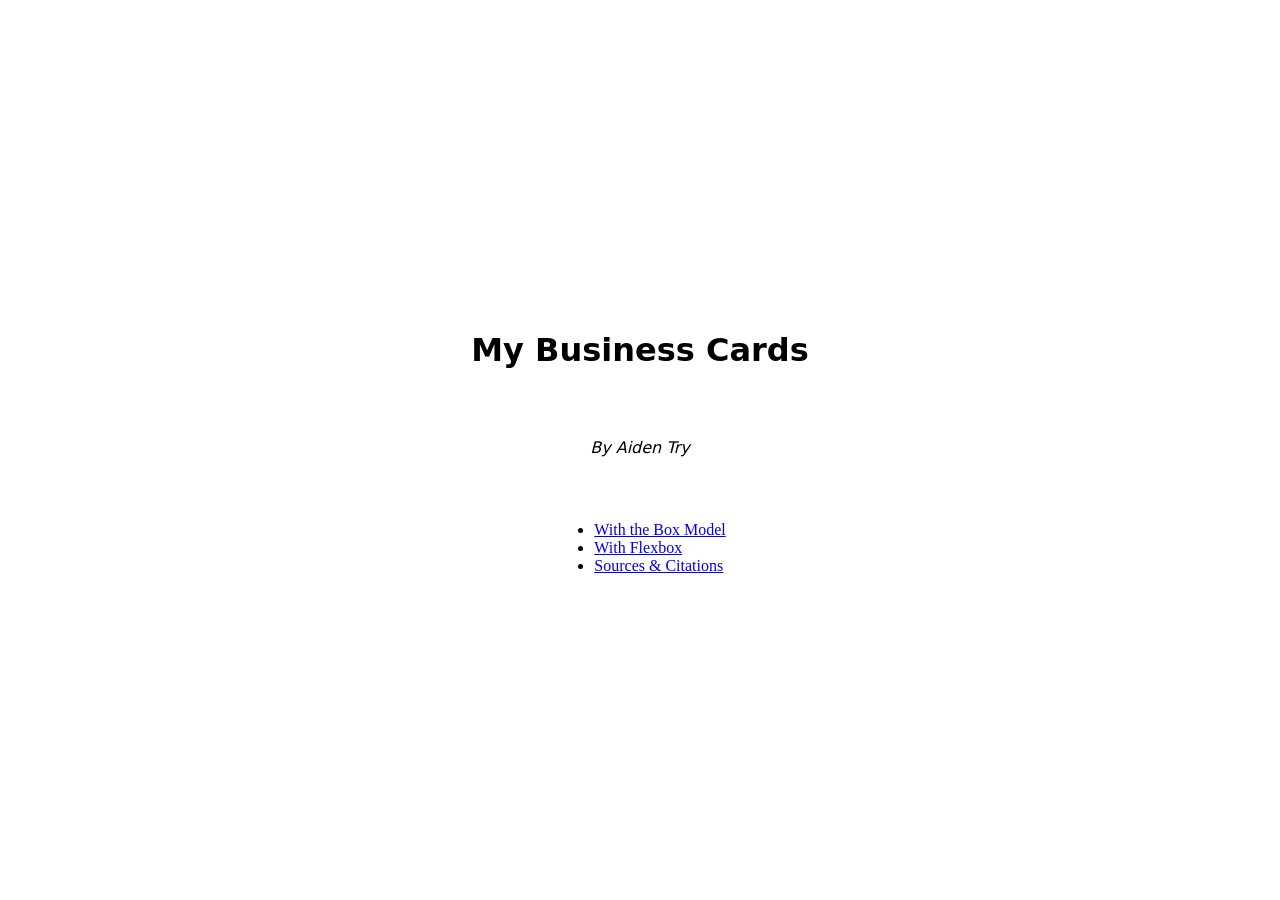
<file: index.html>
<!DOCTYPE html>
<html lang="en">
  <head>
    <meta charset="utf-8">
    <meta name="viewport" content="width=device-width, initial-scale=1">
    <title>My Business Cards</title>
    <link rel="stylesheet" href="./template.css">
  </head>
  <body>
    <h1>My Business Cards</h1>
    <p class="attribution">By Aiden Try</p>

    <ul class="page-links">
      <li><a href="box.html">With the Box Model</a></li>
      <li><a href="flex.html">With Flexbox</a></li>
      <li><a href="citations.html">Sources &amp; Citations</a></li>
    </ul>
  </body>
</html>
</file>
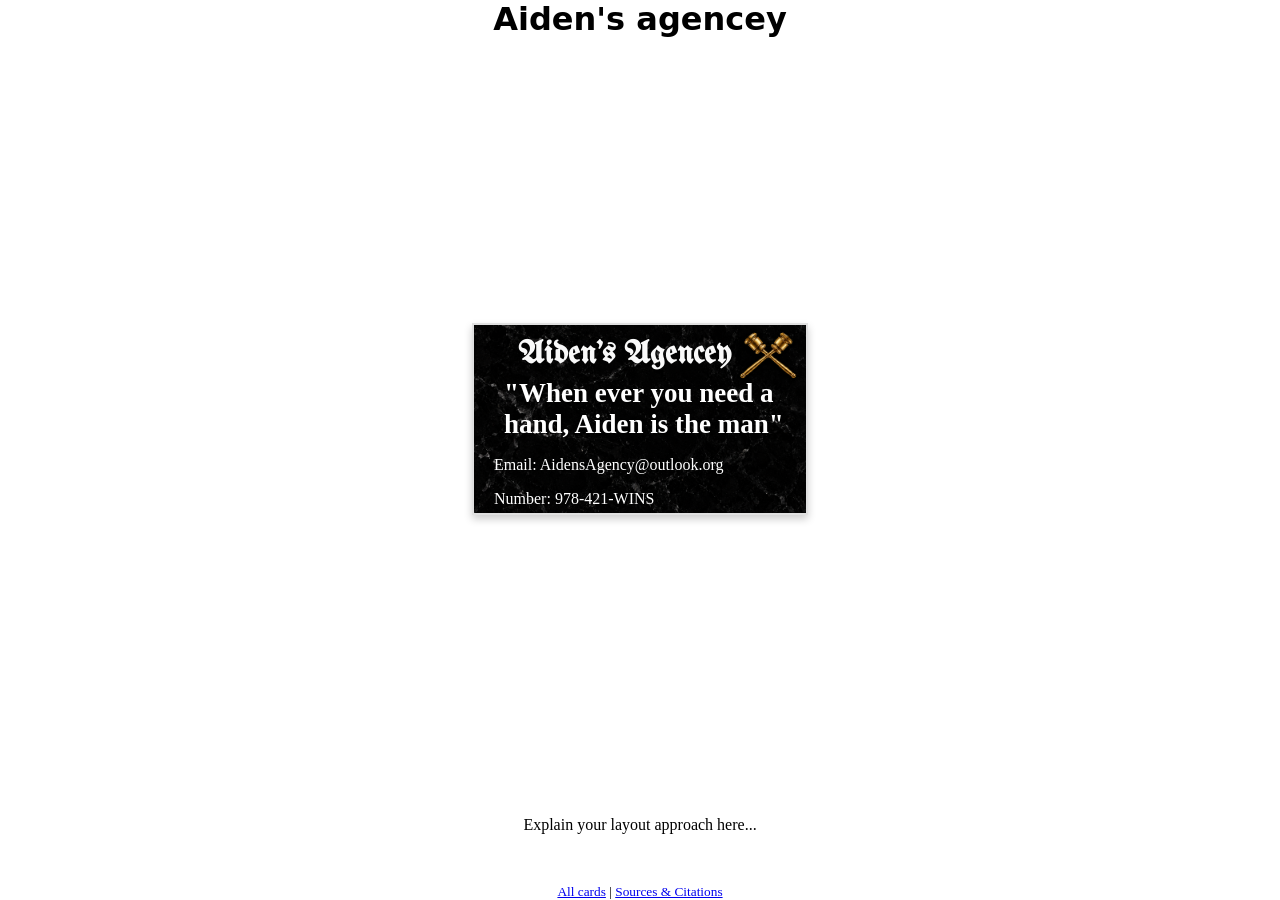
<file: box.html>
<!DOCTYPE html>
<html lang="en">
  <head>
    <meta charset="utf-8">
    <meta name="viewport" content="width=device-width, initial-scale=1">
    <title>Box Model Card</title>
    <link rel="stylesheet" href="./template.css">
    <link rel="stylesheet" href="./box.css">
    <link rel="preconnect" href="https://fonts.googleapis.com">
    <link rel="preconnect" href="https://fonts.gstatic.com" crossorigin>
    <link href="https://fonts.googleapis.com/css2?family=UnifrakturMaguntia&display=swap"
      rel="stylesheet">
  </head>
  <body>
    <h1>Aiden's agencey</h1>

    <!-- Change landscape to portrait or square
     for a different size card -->
    <div class="card landscape">
      <div class="card-front">
        <h1>Aiden's Agencey</h1>
        <h2> "When ever you need a hand, <b>Aiden</b> is the man"</h2>
        <p> Email: AidensAgency@outlook.org</p>
        <p>Number: 978-421-WINS</p>
        <!-- Front of card here -->
      </div>
      <div class="card-back">
        <!-- Back of card here -->
      </div>
    </div>

    <p>Explain your layout approach here...</p>

    <footer>
      <small>
        <a href="index.html">All cards</a> |
        <a href="citations.html">Sources &amp; Citations</a>
      </small>
    </footer>

    <script src="./script.js"></script>
  </body>
</html>
</file>
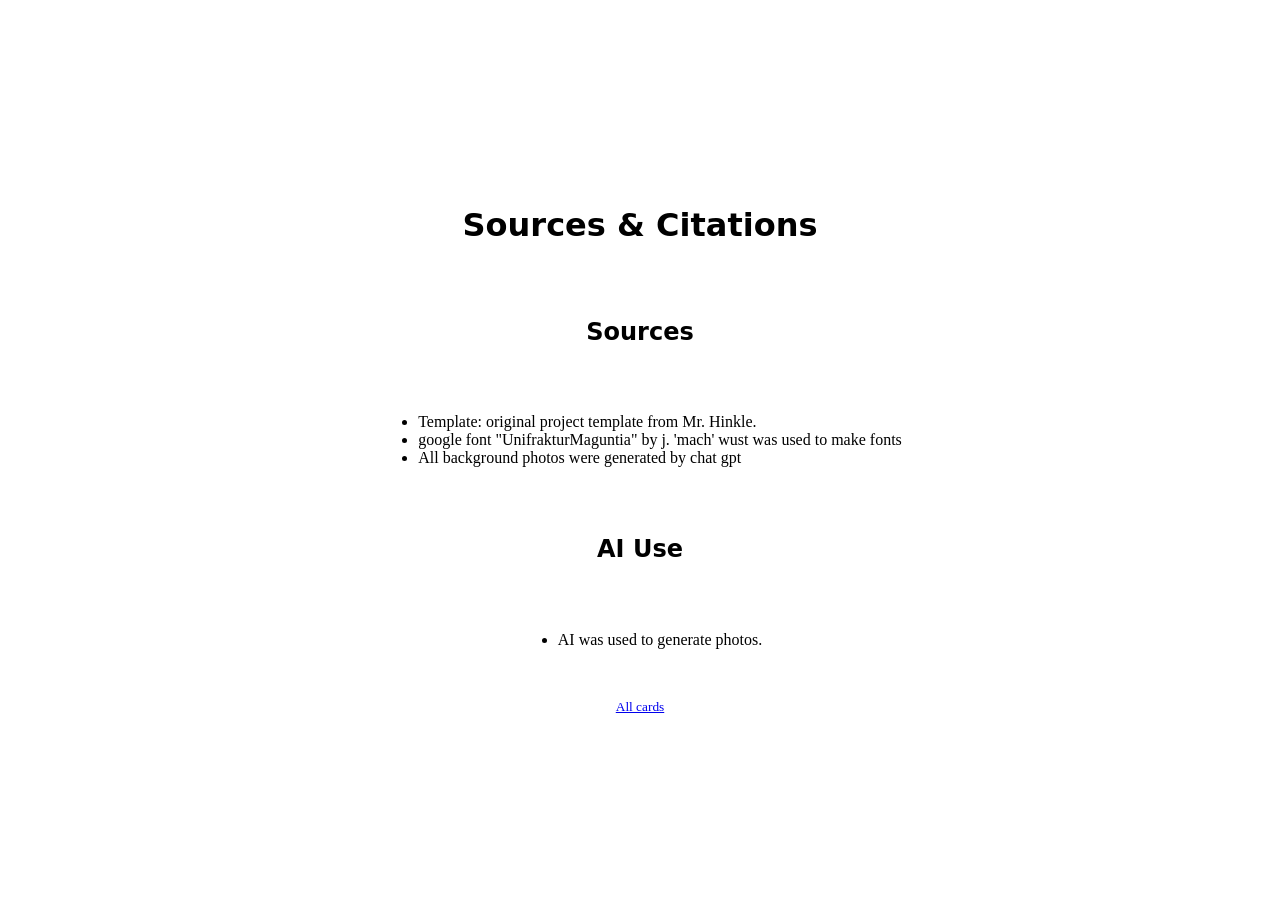
<file: citations.html>
<!DOCTYPE html>
<html lang="en">
  <head>
    <meta charset="utf-8">
    <meta name="viewport" content="width=device-width, initial-scale=1">
    <title>Sources &amp; Citations</title>
    <link rel="stylesheet" href="./template.css">
  </head>
  <body>
    <h1>Sources &amp; Citations</h1>

    <h2>Sources</h2>
    <ul>
      <li>Template: original project template from Mr. Hinkle.</li>
      <li> google font "UnifrakturMaguntia" by j. 'mach' wust was used to make fonts</li>
      <li> All background photos were generated by chat gpt</li>
      <!-- List any other sources you used as you worked on
       the project, including images, fonts, and designs or
       ideas you borrowed. -->
    </ul>

    <h2>AI Use</h2>
    <ul>
      <li>AI was used to generate photos.</li>
      <!-- If you used AI, replace the line above and describe
       what you used it for, e.g.
       "Generated the logo image with Adobe Firefly." -->
    </ul>

    <footer>
      <small>
        <a href="index.html">All cards</a>
      </small>
    </footer>
  </body>
</html>
</file>
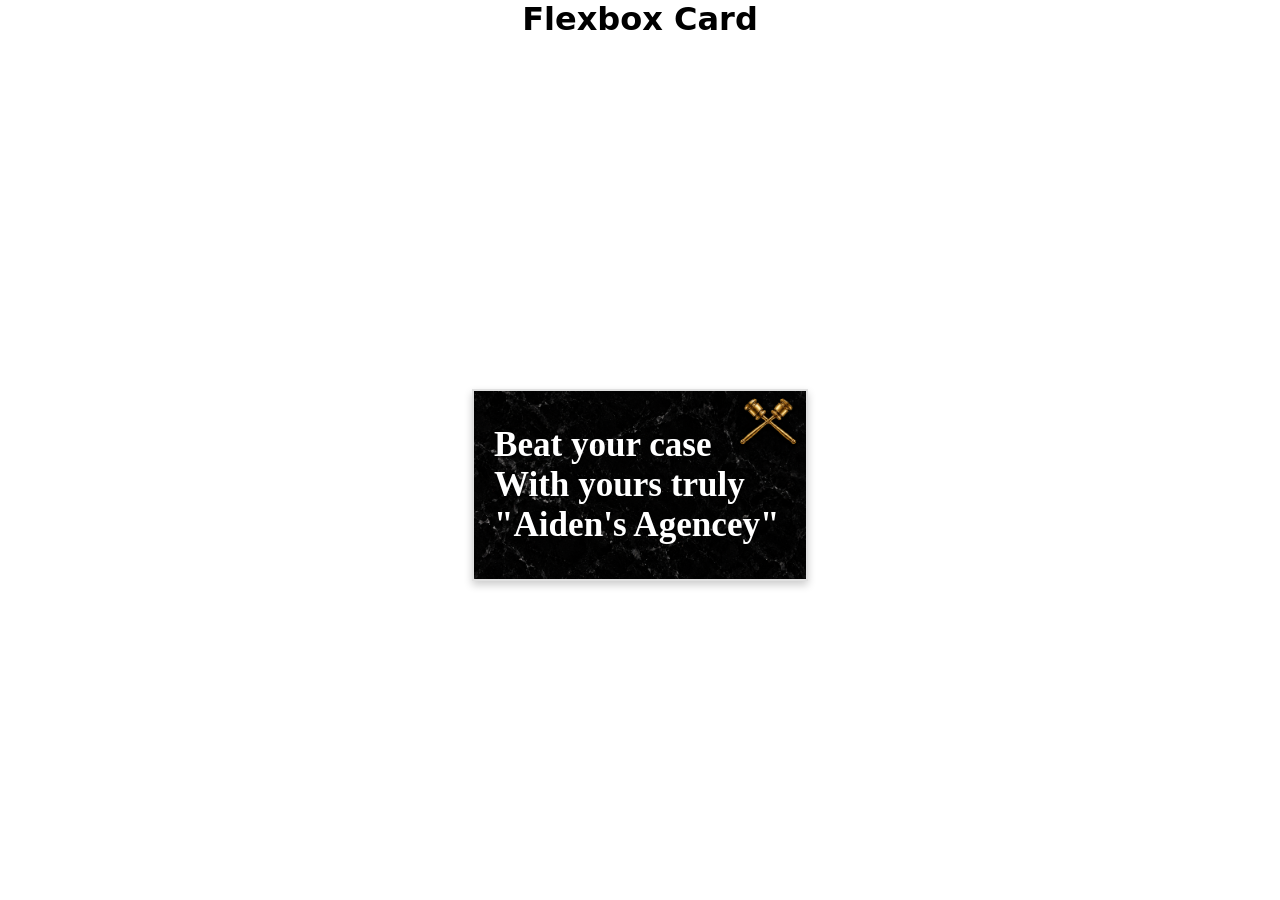
<file: flex.html>
<!DOCTYPE html>
<html lang="en">
  <head>
    <meta charset="utf-8">
    <meta name="viewport" content="width=device-width, initial-scale=1">
    <title>Flexbox Card</title>
    <link rel="stylesheet" href="./template.css">
    <link rel="stylesheet" href="./flex.css">
  </head>
  <body>
    <h1>Flexbox Card</h1>

    <!-- Change landscape to portrait or square
     for a different size card -->
    <div class="card landscape">
      <div class="card-front">
        <!-- Front of card -->
        <div>
          <h3>Beat your case</h3>
        </div>
        <div>
          <h3>With yours truly</h3>
        </div>
        <div>
          <h3>"Aiden's Agencey"</h3>
        </div>
      </div>
      <div class="card-back">
        <!-- Back of card -->
        <div class="top">
          <div>"When ever you need a hand, <b>Aiden</b> is the man"</div>
        </div>
        <div class="bottom">
          <div>AidensAgency@outlook.org</div>
          <div>978-421-WINS</div>
        </div>
      </div>
      <!-- Honors: add this button to switch your card between
     landscape, portrait, and square:
    <button class="change-size">Change size</button>
    -->

      <p>Explain your layout approach here...</p>

      <footer>
        <small>
          <a href="index.html">All cards</a> |
          <a href="citations.html">Sources &amp; Citations</a>
        </small>
      </footer>

      <script src="./script.js"></script>
  </body>
</html>
</file>
<file: template.css>
/* 
 * PROJECT TEMPLATE    
 * DO NOT MODIFY       
 * 
 * Your code should go in box.css and flex.css
 *
 * -------------------------------------------------------------
 * This file contains the core layout and card styles for the project.
 * Please do NOT change anything here. 
 * All your custom CSS should go in the other files as directed.
 * -------------------------------------------------------------
 */

.card {
  box-shadow: 0 4px 8px 0 rgba(0, 0, 0, 0.2);
  margin-left: auto;
  margin-right: auto;
  margin-top: auto;
  margin-bottom: auto;
  perspective: 1000px;
  cursor: pointer;
  transform-style: preserve-3d;
  transition: all 0.3s ease;
}

.card.landscape {
  width: 3.5in;
  height: 2in;
}

.card.portrait {
  height: 3.5in;
  width: 2in;
}

.card.square {
  width: 2.5in;
  height: 2.5in;
}

/* Hover effect - slight tilt to show interactivity */
.card:hover {
  scale: 1.05;
}

/* Flipped state - full rotation */
.card.flipped {
  transform: rotateY(180deg);
}

.card-front,
.card-back {
  position: absolute;
  width: 100%;
  height: 100%;
  backface-visibility: hidden;
  border-radius: inherit;
  box-sizing: border-box;
}

.card-front {
  border: 2px solid #e0e0e0;
}

.card-back {
  transform: rotateY(180deg);
}
body {
  display: flex;
  flex-direction: column;
  justify-content: center;
  align-items: center;
  gap: 32px;
  min-height: 100vh;
  margin: 0;
}

body > h1,
body > h2,
body > .attribution {
  font-family: system-ui, -apple-system, BlinkMacSystemFont, "Segoe UI", Roboto,
    Oxygen, Ubuntu, Cantarell, "Open Sans", "Helvetica Neue", sans-serif;
}
p.attribution {
  font-style: italic;
}
</file>
<file: box.css>
/* RESET: Browsers add space above and below headings and paragraphs.
 * We turn that off so every bit of space on your card is space YOU
 * chose with margin and padding. */


h1,
h2,
h3,
h4,
h5,
h6 {
  margin-block: 0;
}

/* WIREFRAME: Uncomment this to see the outline of every box on your
 * card. (An outline takes up no space, so it won't change your layout.)
 * Comment it back out when you are done. */
/*
.card * {
  outline: 1px dashed red;
}
*/

/* Your box model card styles go here!
 * Layout with margin, padding, border, width, and height only
 * (no flexbox or grid). */

/* Demo style -- remove me and write your own */
.card h2 {
  color: rgb(255, 255, 255);
  margin-left: 30px;
  margin-top: 20px;
  font-size: 27px;
}

.card h1 {
  text-align: center;
  color: rgb(249, 249, 249);
  width: 300px;
  height: 20px;
  margin-right: 60px;
  padding-top: 13px;
  font-family: "UnifrakturMaguntia", sans-serif;

}

.card-front {
  background-image: url(./images/front-card.png);
  background-size: cover;
}

.card p {
  color: rgb(255, 255, 255);
  border-left: 30px;
  padding-left: 20px;
  font-size: medium;

}

.card-back {
  background-image: url(./images/back-card.png);
  background-size: cover;
}
</file>
<file: flex.css>
/* RESET: Browsers add space above and below headings and paragraphs.
 * We turn that off so every bit of space on your card is space YOU
 * chose with margin and padding. */
p,
h1,
h2,
h3,
h4,
h5,
h6 {
  margin-block: 0;
}

/* WIREFRAME: Uncomment this to see the outline of every box on your
 * card. (An outline takes up no space, so it won't change your layout.)
 * Comment it back out when you are done. */
/*
.card * {
  outline: 1px dashed red;
}
*/

/* Your flexbox card styles go here! */
.card-front {
  color: white;
  background-image: url(./images/front-card.png);
  background-size: cover;

  display: flex;
  justify-content: center;
  align-items: flex-start;
  flex-direction: column;
  padding-left: 20px;
  font-size: 30px;
}

.card-back {
  background-image: url(./images/flexback.png);
  background-size: cover;
  color: white;
  display: flex;
  flex-wrap: wrap;
  align-content: flex-end;
  justify-content: space-evenly;
  gap: 15px;
}

.top {
  font-size: xx-large;
  padding-left: 15px;
  margin-bottom: 10px;
}

.bottom {
  display: flex;
  flex-direction: column;
  align-items: center;
}

/* Honors: styles for each card size, for example:
.square .card-front {
}
*/
</file>
